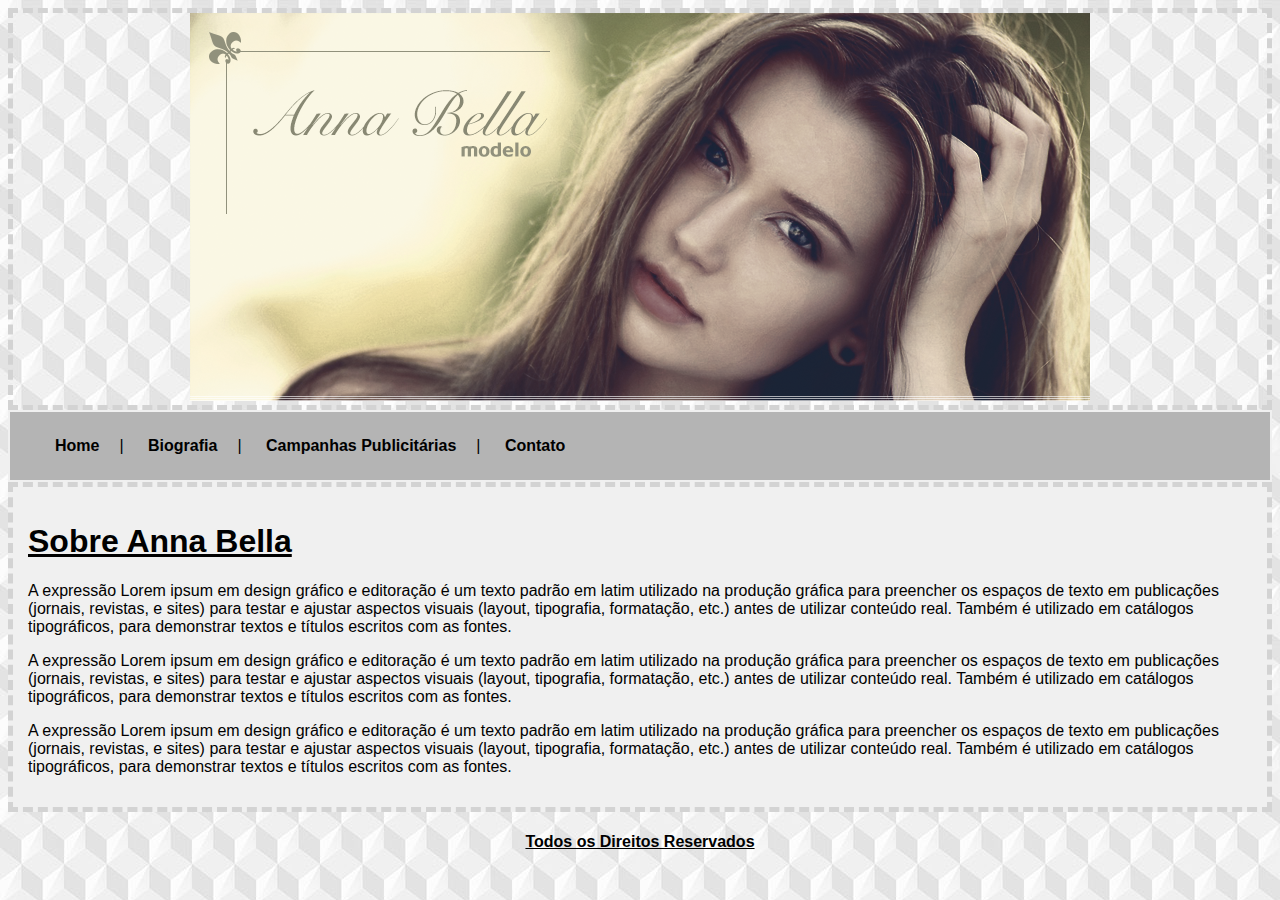
<file: index.html>
<!DOCTYPE html>
<html>

	<head>

		<meta charset="utf-8">
		<title>Anna Bella</title>

		<link rel="stylesheet" type="text/css" href="estilo.css">

	</head>





	<body>

		<div align="center"  id="principal">

			<img  src="capa.png">


		</div>


		<div id="menu">
			
			<a href="index.html">Home</a>| 
			<a href="Biografia.html">Biografia</a>| 
			<a href="Campanhas publicitária.html">Campanhas Publicitárias</a>| 
			<a href="Contato.html">Contato</a>


				
		</div>

		<div id="conteudo">
			
			<u><h1>Sobre Anna Bella</h1></u>

			<p class="conteudo">A expressão Lorem ipsum em design gráfico e editoração é um texto padrão em latim utilizado na produção gráfica para preencher os espaços de texto em publicações (jornais, revistas, e sites) para testar e ajustar aspectos visuais (layout, tipografia, formatação, etc.) antes de utilizar conteúdo real. Também é utilizado em catálogos tipográficos, para demonstrar textos e títulos escritos com as fontes.</p>
			<p class="conteudo">A expressão Lorem ipsum em design gráfico e editoração é um texto padrão em latim utilizado na produção gráfica para preencher os espaços de texto em publicações (jornais, revistas, e sites) para testar e ajustar aspectos visuais (layout, tipografia, formatação, etc.) antes de utilizar conteúdo real. Também é utilizado em catálogos tipográficos, para demonstrar textos e títulos escritos com as fontes.</p>

			<p class="conteudo">A expressão Lorem ipsum em design gráfico e editoração é um texto padrão em latim utilizado na produção gráfica para preencher os espaços de texto em publicações (jornais, revistas, e sites) para testar e ajustar aspectos visuais (layout, tipografia, formatação, etc.) antes de utilizar conteúdo real. Também é utilizado em catálogos tipográficos, para demonstrar textos e títulos escritos com as fontes.</p>


		</div>

		<div class="centralizar">
			<u><h4>Todos os Direitos Reservados</h4></u>
			
		</div>





	</body>










</html>
</file>
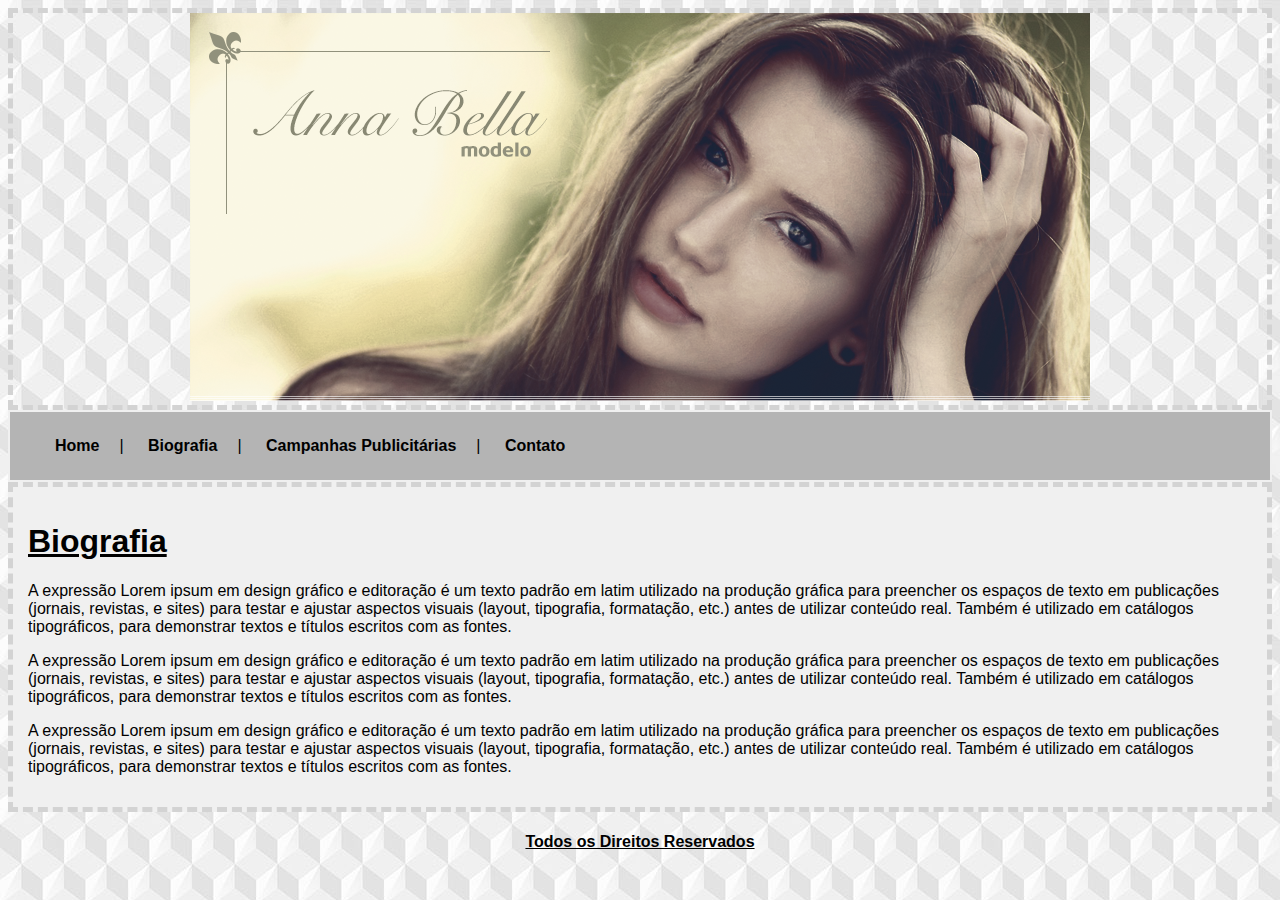
<file: Biografia.html>
<!DOCTYPE html>
<html>

	<head>

		<meta charset="utf-8">
		<title>Biografia</title>

		<link rel="stylesheet" type="text/css" href="estilo.css">

	</head>





	<body>

		<div align="center"  id="principal">

			<img  src="capa.png">


		</div>


		<div id="menu">
			
			<a href="index.html">Home</a>| 
			<a href="Biografia.html">Biografia</a>| 
			<a href="Campanhas publicitária.html">Campanhas Publicitárias</a>| 
			<a href="Contato.html">Contato</a>


				
		</div>

		<div id="conteudo">
			
			<u><h1>Biografia</h1></u>

			<p class="conteudo">A expressão Lorem ipsum em design gráfico e editoração é um texto padrão em latim utilizado na produção gráfica para preencher os espaços de texto em publicações (jornais, revistas, e sites) para testar e ajustar aspectos visuais (layout, tipografia, formatação, etc.) antes de utilizar conteúdo real. Também é utilizado em catálogos tipográficos, para demonstrar textos e títulos escritos com as fontes.</p>
			<p class="conteudo">A expressão Lorem ipsum em design gráfico e editoração é um texto padrão em latim utilizado na produção gráfica para preencher os espaços de texto em publicações (jornais, revistas, e sites) para testar e ajustar aspectos visuais (layout, tipografia, formatação, etc.) antes de utilizar conteúdo real. Também é utilizado em catálogos tipográficos, para demonstrar textos e títulos escritos com as fontes.</p>

			<p class="conteudo">A expressão Lorem ipsum em design gráfico e editoração é um texto padrão em latim utilizado na produção gráfica para preencher os espaços de texto em publicações (jornais, revistas, e sites) para testar e ajustar aspectos visuais (layout, tipografia, formatação, etc.) antes de utilizar conteúdo real. Também é utilizado em catálogos tipográficos, para demonstrar textos e títulos escritos com as fontes.</p>


		</div>

		<div class="centralizar">
			<u><h4>Todos os Direitos Reservados</h4></u>
			
		</div>





	</body>










</html>
</file>
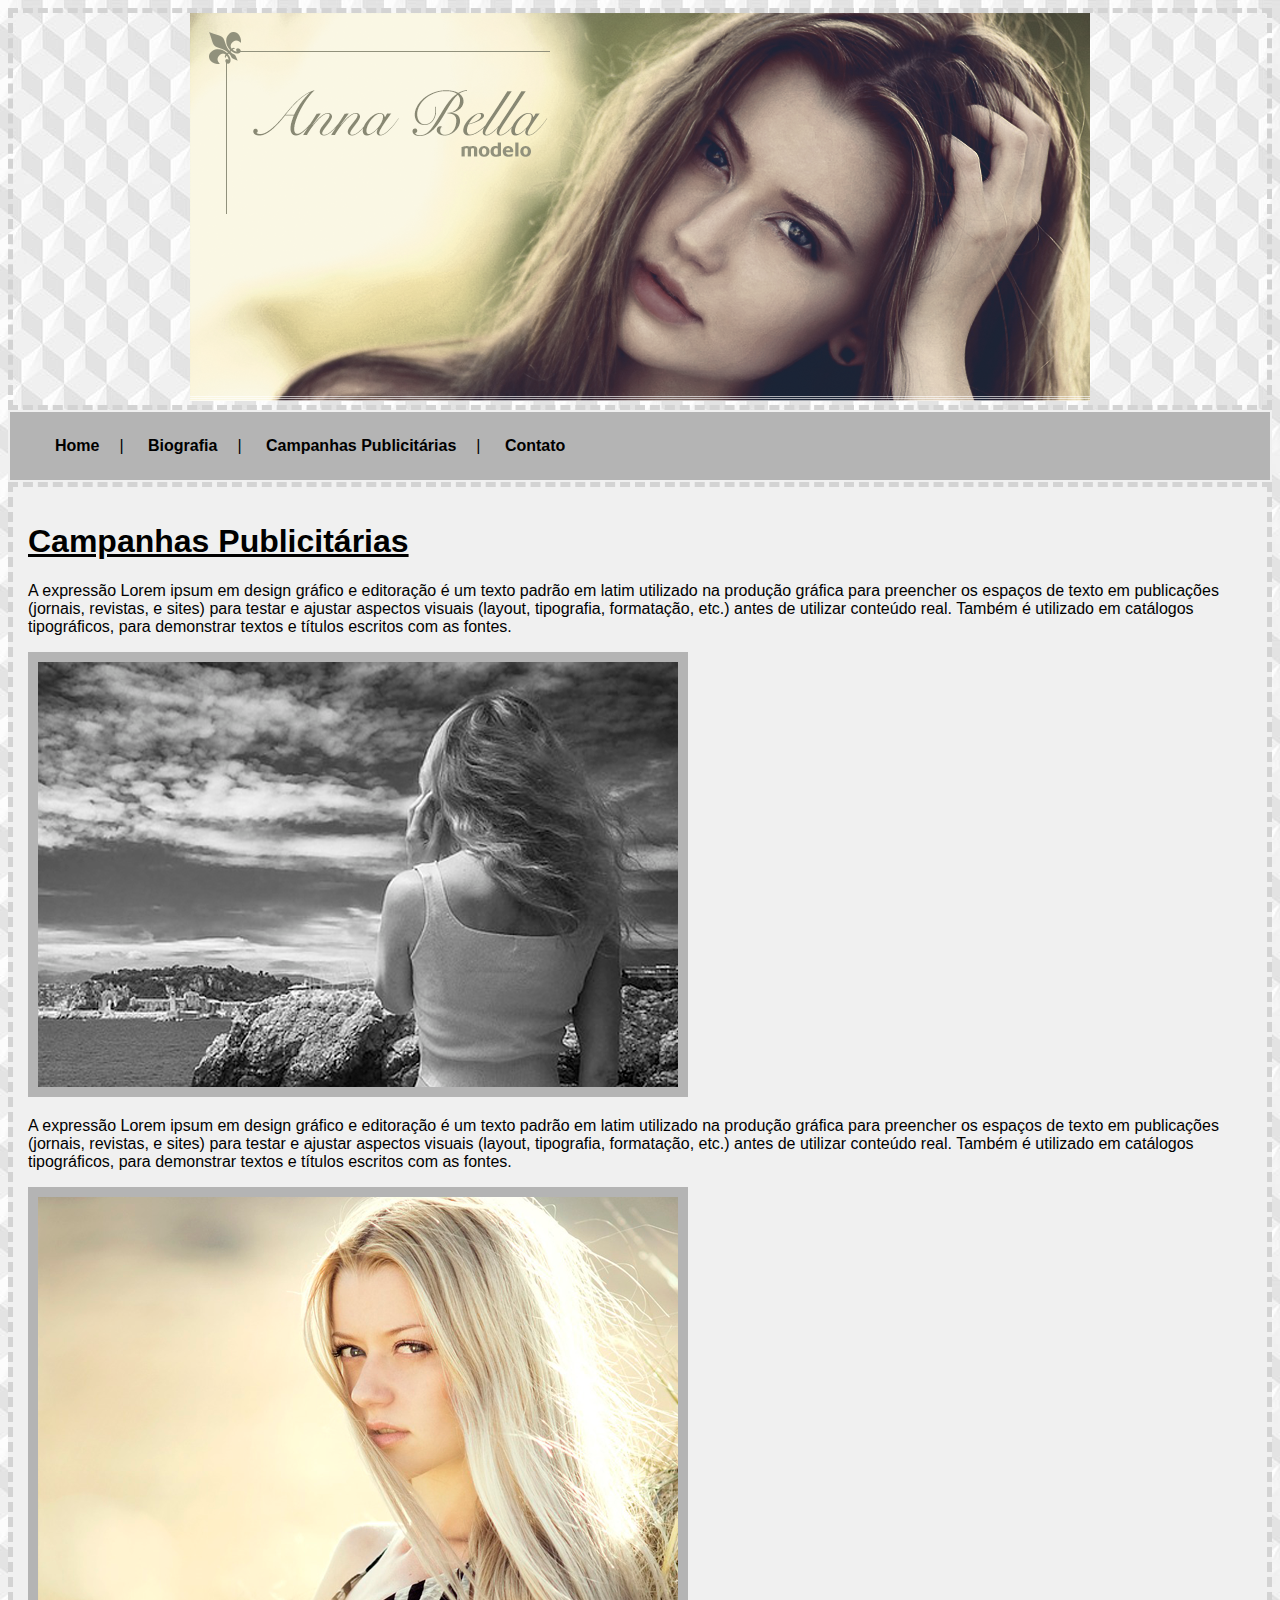
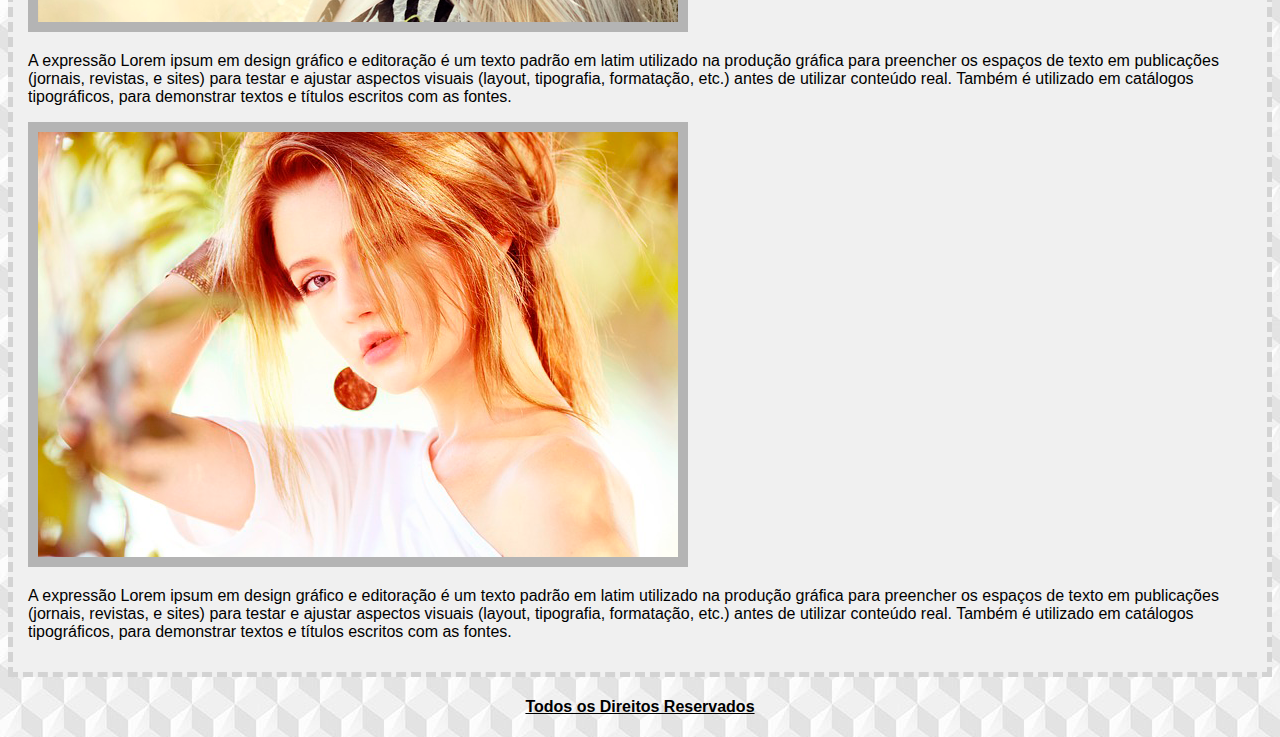
<file: campanhas-publicitaria.html>
<!DOCTYPE html>
<html>

	<head>

		<meta charset="utf-8">
		<title>Campanhas Publicitárias</title>

		<link rel="stylesheet" type="text/css" href="estilo.css">

	</head>





	<body>

		<div align="center"  id="principal">

			<img  src="capa.png">


		</div>


		<div id="menu">
			
			<a href="index.html">Home</a>| 
			<a href="Biografia.html">Biografia</a>| 
			<a href="Campanhas publicitária.html">Campanhas Publicitárias</a>| 
			<a href="Contato.html">Contato</a>


				
		</div>

		<div id="conteudo">
			
			<u><h1>Campanhas Publicitárias</h1></u>

			<p class="conteudo">A expressão Lorem ipsum em design gráfico e editoração é um texto padrão em latim utilizado na produção gráfica para preencher os espaços de texto em publicações (jornais, revistas, e sites) para testar e ajustar aspectos visuais (layout, tipografia, formatação, etc.) antes de utilizar conteúdo real. Também é utilizado em catálogos tipográficos, para demonstrar textos e títulos escritos com as fontes.</p>

			<img src="foto1.png" class="bordafoto">

			<p class="conteudo">A expressão Lorem ipsum em design gráfico e editoração é um texto padrão em latim utilizado na produção gráfica para preencher os espaços de texto em publicações (jornais, revistas, e sites) para testar e ajustar aspectos visuais (layout, tipografia, formatação, etc.) antes de utilizar conteúdo real. Também é utilizado em catálogos tipográficos, para demonstrar textos e títulos escritos com as fontes.</p>

			<img src="foto2.png"class="bordafoto" >

			<p class="conteudo">A expressão Lorem ipsum em design gráfico e editoração é um texto padrão em latim utilizado na produção gráfica para preencher os espaços de texto em publicações (jornais, revistas, e sites) para testar e ajustar aspectos visuais (layout, tipografia, formatação, etc.) antes de utilizar conteúdo real. Também é utilizado em catálogos tipográficos, para demonstrar textos e títulos escritos com as fontes.</p>

			<img src="foto3.png"class="bordafoto" >


			<p class="conteudo">A expressão Lorem ipsum em design gráfico e editoração é um texto padrão em latim utilizado na produção gráfica para preencher os espaços de texto em publicações (jornais, revistas, e sites) para testar e ajustar aspectos visuais (layout, tipografia, formatação, etc.) antes de utilizar conteúdo real. Também é utilizado em catálogos tipográficos, para demonstrar textos e títulos escritos com as fontes.</p>
			
		


		</div>

		<div class="centralizar">
			<u><h4>Todos os Direitos Reservados</h4></u>
			
		</div>





	</body>










</html>
</file>
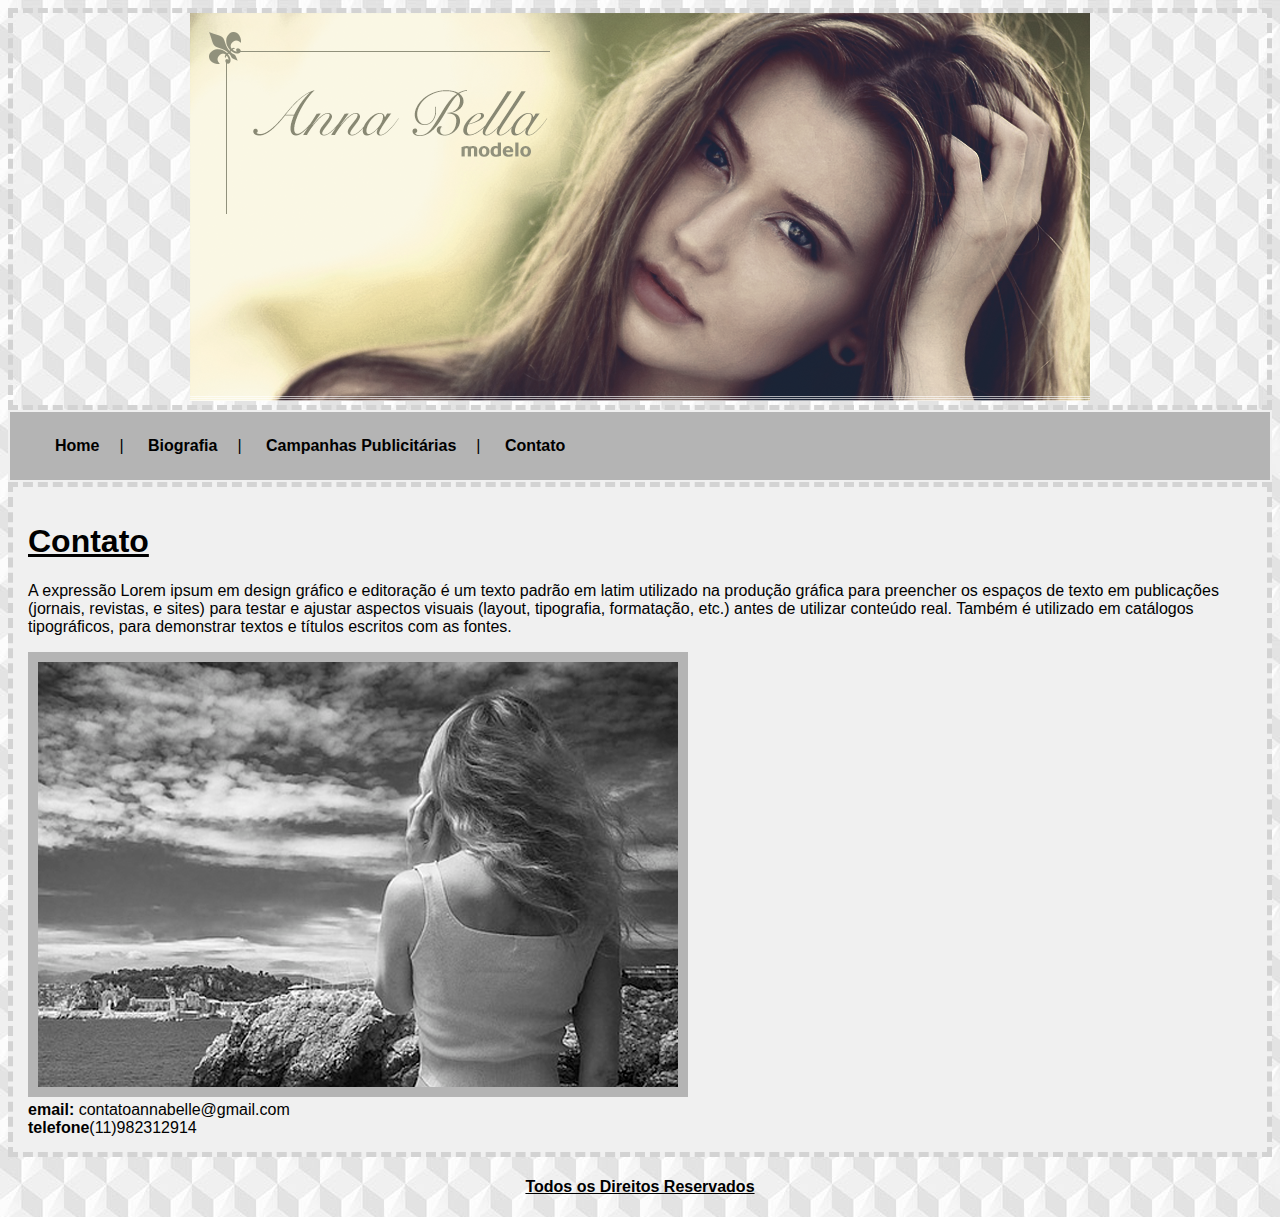
<file: Contato.html>
<!DOCTYPE html>
<html>

	<head>

		<meta charset="utf-8">
		<title>Contato</title>

		<link rel="stylesheet" type="text/css" href="estilo.css">

	</head>





	<body>

		<div align="center"  id="principal">

			<img  src="capa.png">


		</div>


		<div id="menu">
			
			<a href="index.html">Home</a>| 
			<a href="Biografia.html">Biografia</a>| 
			<a href="Campanhas publicitária.html">Campanhas Publicitárias</a>| 
			<a href="Contato.html">Contato</a>


				
		</div>

		<div id="conteudo">
			
			<u><h1>Contato</h1></u>

			<p class="conteudo">A expressão Lorem ipsum em design gráfico e editoração é um texto padrão em latim utilizado na produção gráfica para preencher os espaços de texto em publicações (jornais, revistas, e sites) para testar e ajustar aspectos visuais (layout, tipografia, formatação, etc.) antes de utilizar conteúdo real. Também é utilizado em catálogos tipográficos, para demonstrar textos e títulos escritos com as fontes.</p>

			<img src="foto1.png" class="bordafoto">
 	
			<div>
				<strong>email:</strong> contatoannabelle@gmail.com<br>
				<strong>telefone</strong>(11)982312914		
			</div>


		</div>

		<div class="centralizar">
			<u><h4>Todos os Direitos Reservados</h4></u>
			
		</div>





	</body>


</html>
</file>
<file: estilo.css>
body{
	background: #d2d2c1 url(fundo2.png);
	font: 16px Arial, 	Helvetica , sans-serif;
}
#principal{
	border: 5PX dashed LightGray;
	}

#menu{
	background: #b4b4b4;
	border: 2PX solid #f0f0f0;
	padding: 25PX;
}

a{
	color: #000000;
	text-decoration: none;
	font-weight: bold;
	border: 0px solid red;
	padding: 20px;
}
#conteudo{
	background: #f0f0f0;
	border: 5PX dashed LightGray;
	padding: 15px;
	}
}
.conteudo{
	font-size: 18px;
}

.centralizar{
	text-align: center;
}
.bordafoto{
	border: 10px solid  #b4b4b4 ;
	}
</file>
